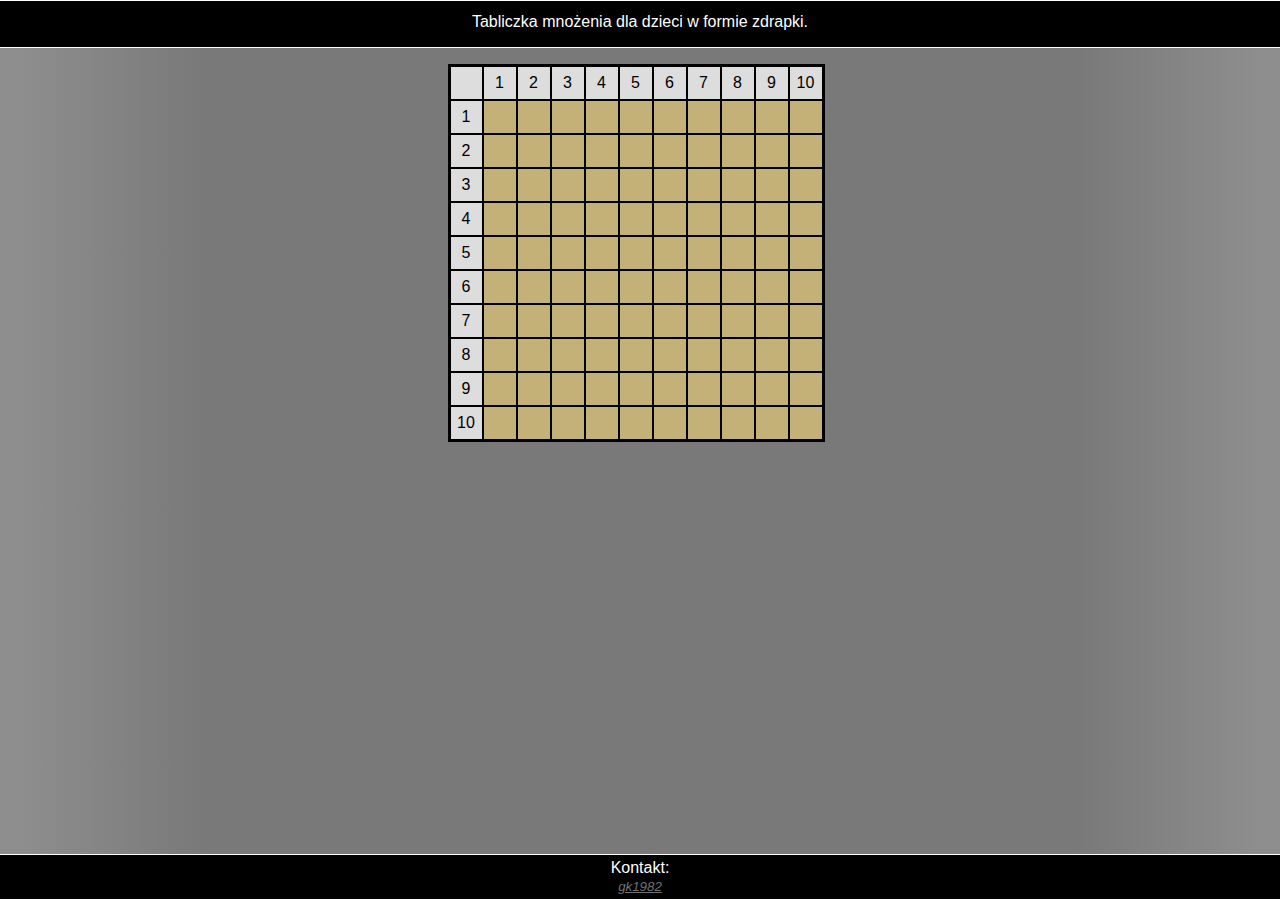
<file: index.html>
<!doctype html>
<html lang="pl-PL">
<head>
  <meta charset="utf-8">
  <title>Tabliczka mnożenia</title>
  <meta name="description" content="Tabliczka mnożenia dla dzieci w formie zdrapki">
  <meta name="keywords" content="zdrapka, tabliczka mnożenia, nauka dla dzieci">
  <meta name="author" content="gk1982">
  <link rel="shortcut icon" href="img/favicon.png">
  <link rel="stylesheet" href="css/style.css" media="all">
  <script src="js/jquery-3.5.1.min.js"></script>
  <script src="js/jquery-ui.min.js"></script>
  <script src="js/scratchit.js"></script>
</head>
<body>
<header><p>Tabliczka mnożenia dla dzieci w formie zdrapki.</p></header>
<div  class="centeredContainer">
<div id="loader"></div>
</div>

<footer>Kontakt:<address><small><a href="https://4programmers.net/User/Pm/Submit?to=gk1982">gk1982</a></small></address></footer>

<script src="js/scripts.js"></script>
</body>
</html>
</file>
<file: css/style.css>
html {
  min-height: 100%;
  min-width:100%;
  margin: 0;
  padding: 0;
}

body {
  margin: 0 auto;
  padding: 0;
  background-color: #fff;
  background: linear-gradient(90deg, rgba(77,77,77,0.64) 2%, rgba(45,45,45,0.64) 16%, rgba(45,45,45,0.64) 84%, rgba(77,77,77,0.64) 98%);
  color: #fefefe;
  font-family: Roboto, Georgia, sans-serif;
  font-size: 16px;
  overflow-y: scroll;
}

header {
  border-top: 1px solid #fff;
  border-bottom: 1px solid #fff;
  top: 0;
  left: 0;
  width: 100%;
  justify-content: center;
  align-items: center;
  background-color: #000000;
  height: 32px;
  padding: 5px 0 9px 0px;
  position: fixed;
  display: flex;
  z-index: 999;
}

.centeredContainer {
  margin: auto;
  width: 600px;
  min-height: 800px;
  border: 0px solid black;
  padding: 48px 16px 16px 211px;
}

footer {
  position: fixed;
  padding-top: 4px;
  padding-bottom: 4px;
  bottom: 0;
  width: 100%;
  background-color:black;
  text-align: center;
  border-top: 1px solid #fff;
  border-bottom: 1px solid #fff;
}

footer a:hover {
  cursor: pointer;
  color: silver !important;
}

footer a:link {
  color: #727272;
}

footer a:visited {
  color: #727272;
}

footer a:active {
  color: #727272;
}

.scratchit {
	position:relative;
}


.scratchit > canvas {

border: 0px solid black;
}

.scratchit > canvas,
.scratchit > img + img {
	position: absolute;
	top: 0;
	left: 0;
}
.scratchit,
.scratchit * {
	-moz-user-select: -moz-none;
   -khtml-user-select: none;
   -webkit-user-select: none;
   -ms-user-select: none;
   user-select: none;
}

.cursor-grab {
  cursor: -webkit-grab; cursor: grab;
}

.cursor-grabbing {
  cursor: -webkit-grabbing; cursor: grabbing;
}

.table {
  width: 373px;
  height: 352px;
  background-color: white;
  color: black;
  margin: 10px;
  display: table;
  border: 2px solid black;
  padding: 0;
  font-size: 16px;
  -webkit-user-select: none; /* Safari 3.1+ */
  -moz-user-select: none; /* Firefox 2+ */
  -ms-user-select: none; /* IE 10+ */
  user-select: none; /* Standard syntax */
}

.table-row {
  margin: 0 auto;
  border: 0px solid black;
  padding: 0px;
  display: table-row;
}

.table-cell {
  min-width: 32px;
  min-height: 32px;
  border: 1px solid black;
  margin: 0px 0px 0px 0px;
  padding: 0px 0px 0px 0px;
  display: table-cell;
  text-align: center;
  background-color: white;
  vertical-align: middle;
  line-height: 1.6; 
  justify-content: center;
}

.table-cell-multipiers {
  width: 32px;
  height: 32px;
  border: 1px solid black;
  margin: 0px 0px 0px 0px;
  padding: 0px 0px 0px 0px;
  display: table-cell;
  text-align: center;
  background-color: rgb(221,221,221);
  vertical-align: middle;
  line-height: 1.6; 
  justify-content: center;
}
</file>
